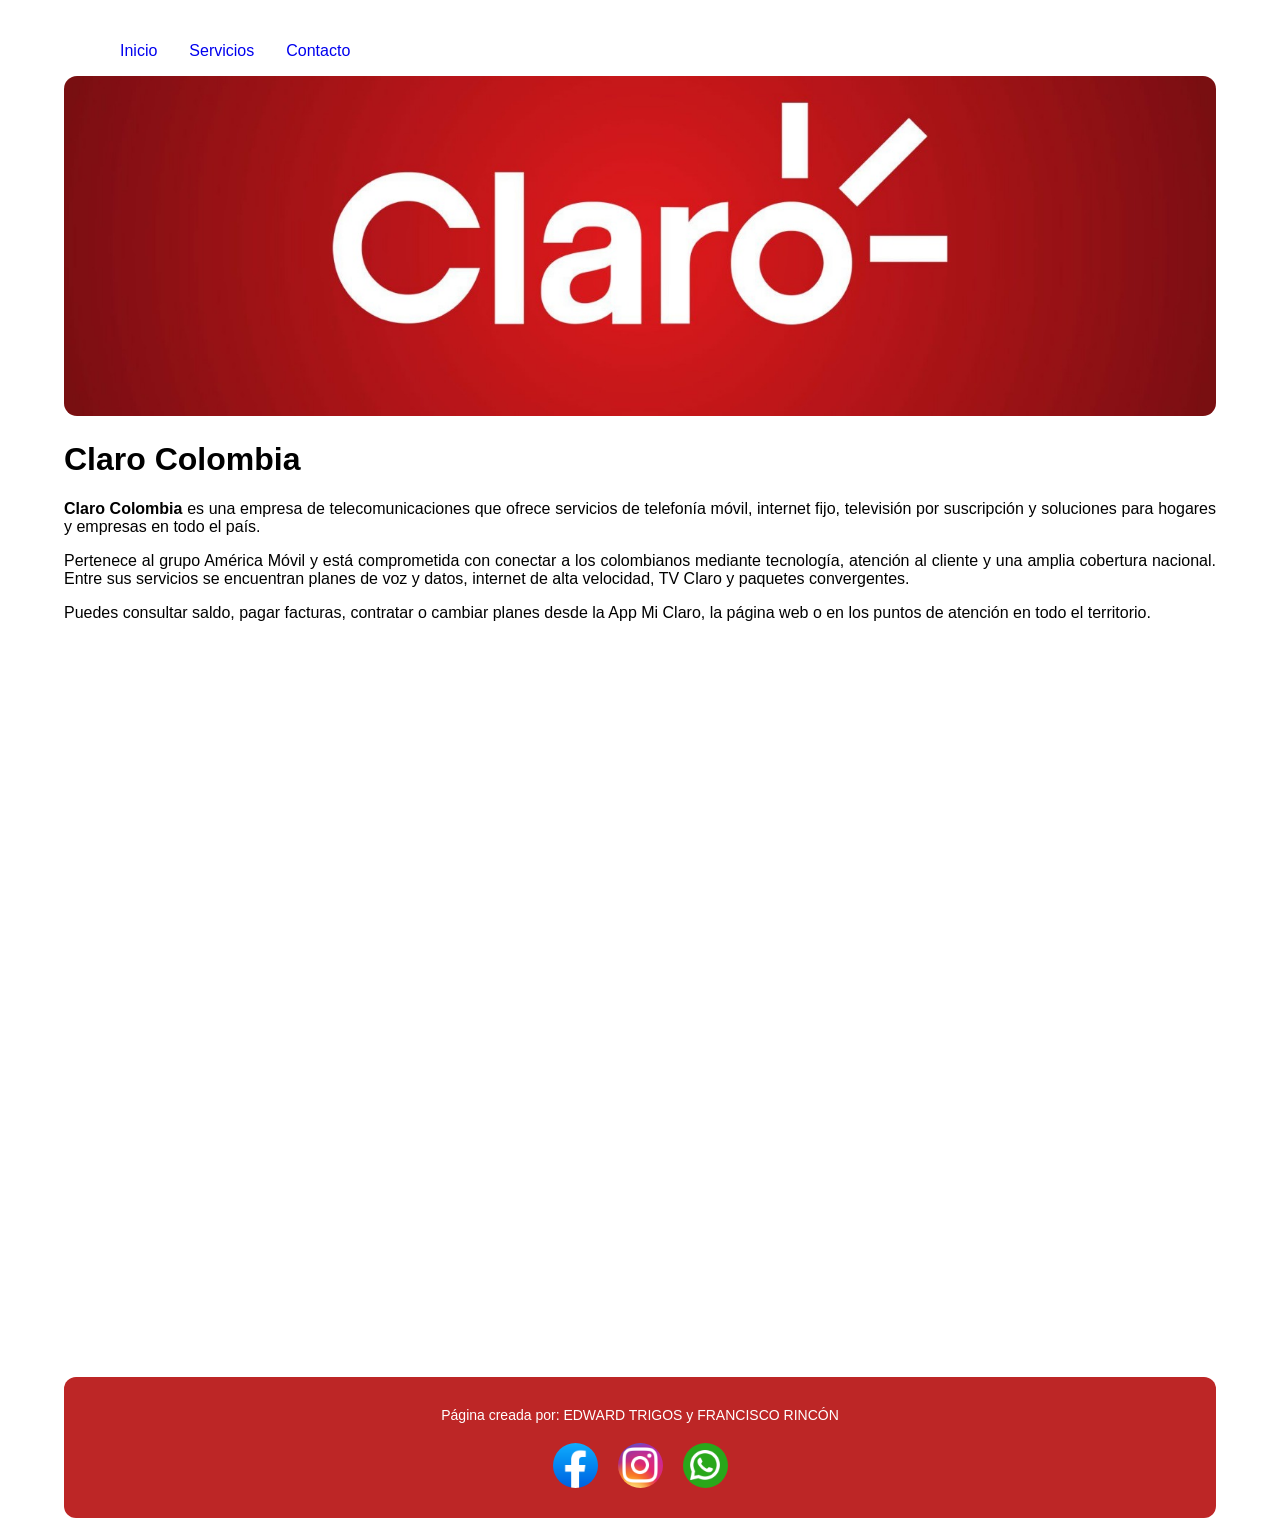
<file: index.html>
<!DOCTYPE html>
<html lang="es">
<head>
    <meta charset="UTF-8">
    <meta name="viewport" content="width=device-width, initial-scale=1.0">
    <title>CLARO COLOMBIA</title>
    <link rel="stylesheet" href="css/style.css">
</head>
<body >
    <header>
        
        <nav class="menu">
            <ul>
                <li><a href="#">Inicio</a></li>
                <li><a href="view/servicios.html">Servicios</a></li>
                <li><a href="view/contacto.html">Contacto</a></li>
            </ul>
        </nav>
        
    </header>
    <main>
        <div class="imagen_claro">
            <img src="img/img_claro.jpeg" alt="logo">
        </div>
        <div class="noticias">
            <h1>Claro Colombia</h1>
            <p><strong>Claro Colombia</strong> es una empresa de telecomunicaciones que ofrece servicios de telefonía móvil, internet fijo, televisión por suscripción y soluciones para hogares y empresas en todo el país.</p>
            <p>Pertenece al grupo América Móvil y está comprometida con conectar a los colombianos mediante tecnología, atención al cliente y una amplia cobertura nacional. Entre sus servicios se encuentran planes de voz y datos, internet de alta velocidad, TV Claro y paquetes convergentes.</p>
            <p>Puedes consultar saldo, pagar facturas, contratar o cambiar planes desde la App Mi Claro, la página web o en los puntos de atención en todo el territorio.</p>
        </div>
        <div class="video-claro">
            <iframe width="560" height="315" src="https://www.youtube.com/embed/WLraF8zIf64?si=y_vYB3MWfbFZLqVc" title="YouTube video player" frameborder="0" allow="accelerometer; autoplay; clipboard-write; encrypted-media; gyroscope; picture-in-picture; web-share" referrerpolicy="strict-origin-when-cross-origin" allowfullscreen></iframe>
        </div>
        <div class="audio">
            <iframe data-testid="embed-iframe" style="border-radius:12px" src="https://open.spotify.com/embed/track/79IBoMfFn67UI15YkP1FSp?utm_source=generator" width="100%" height="352" frameBorder="0" allowfullscreen="" allow="autoplay; clipboard-write; encrypted-media; fullscreen; picture-in-picture" loading="lazy"></iframe>        </div>

        <div class="mas_info">
    </main>
    <footer>
        <div class="footer">
            <p>Página creada por: EDWARD TRIGOS y FRANCISCO RINCÓN</p>
            <div class="iconos">
                <a href="https://www.facebook.com/ClaroCol/" target="_blank" title="Facebook">
                    <img src="img/facebook.png" alt="Facebook">
                </a>
                <a href="https://www.instagram.com/clarocolombia/" target="_blank" title="Instagram">
                    <img src="img/instagram.png" alt="Instagram">
                </a>
                <a href="https://api.whatsapp.com/send/?phone=573205000000&text=Quiero+comprar+con+un+asesor&app_absent=0" target="_blank" title="X (Twitter)">
                    <img src="img/whatsaapp.png" alt="X">
                </a>
            </div>
        </div>
    </footer>

</body>
</html>
</file>
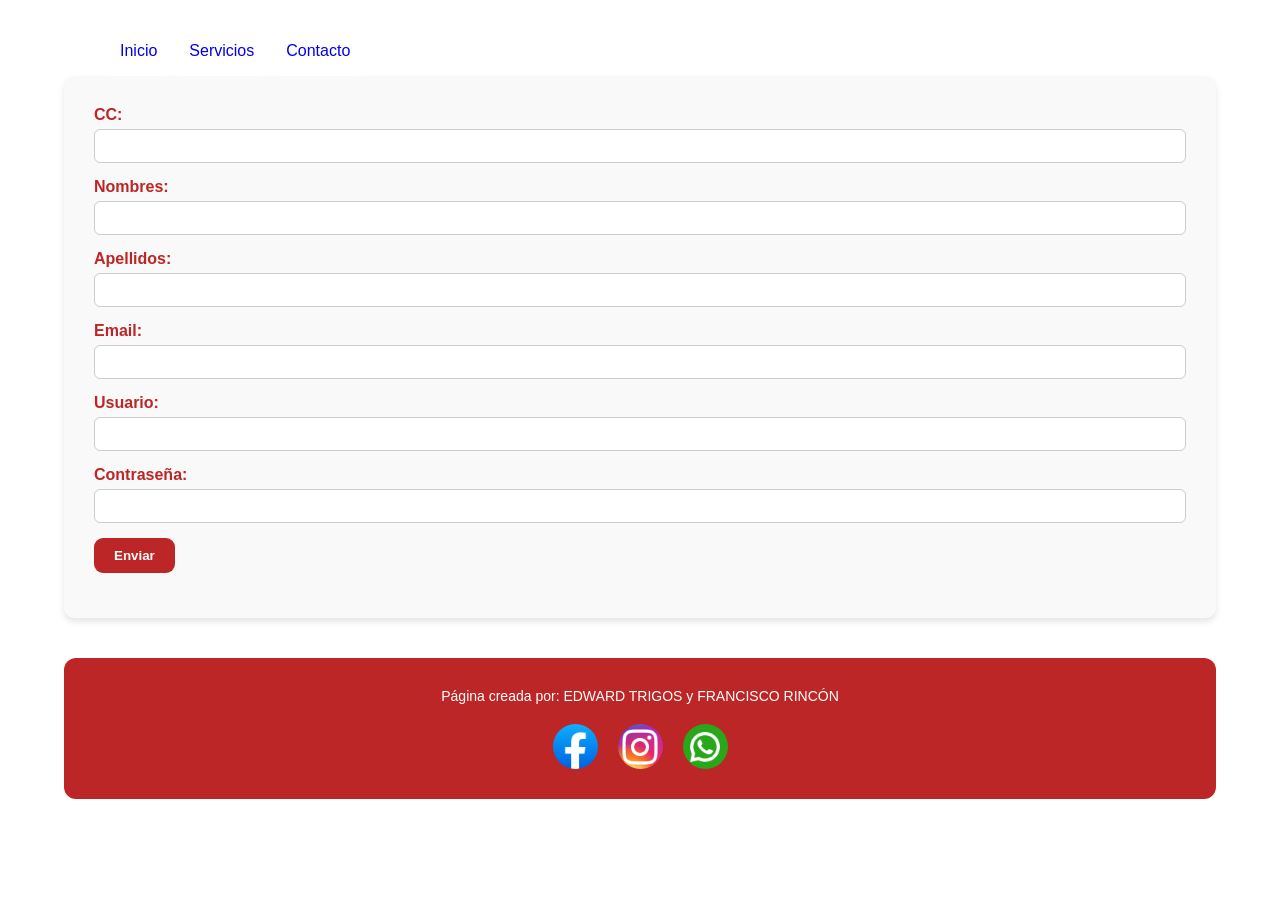
<file: view/contacto.html>
<!DOCTYPE html>
<html lang="es">
<head>
    <meta charset="UTF-8">
    <meta name="viewport" content="width=device-width, initial-scale=1.0">
    <title>Contacto</title>
    <link rel="stylesheet" href="../css/style.css">
</head>
<body>
    <header>
        <nav class="menu">
            <ul>
                <li><a href="../index.html">Inicio</a></li>
                <li><a href="servicios.html">Servicios</a></li>
                <li><a href="#">Contacto</a></li>
            </ul>
        </nav>
        
    </header>
    <main>
    
        <form action="#" method="post" class="formulario-registro">
            <!-- CC tipo number -->
            <div>
                <label for="cc">CC:</label>
                <input type="number" id="cc" name="cc" required>
            </div>
            <!-- Nombres -->
            <div>
                <label for="nombres">Nombres:</label>
                <input type="text" id="nombres" name="nombres" required>
            </div>
            <!-- Apellidos -->
            <div>
                <label for="apellidos">Apellidos:</label>
                <input type="text" id="apellidos" name="apellidos" required>
            </div>
            <!-- Email -->
            <div>
                <label for="email">Email:</label>
                <input type="email" id="email" name="email" required>
            </div>
            <!-- Usuario -->
            <div>
                <label for="usuario">Usuario:</label>
                <input type="text" id="usuario" name="usuario" required>
            </div>
            <!-- Password -->
            <div>
                <label for="password">Contraseña:</label>
                <input type="password" id="password" name="password" required>
            </div>
            <!-- Botón enviar -->
            <div>
                <button type="submit">Enviar</button>
            </div>
        </form>
    </main>
    <footer>
        <div class="footer">
            <p>Página creada por: EDWARD TRIGOS y FRANCISCO RINCÓN</p>
            <div class="iconos">
                <a href="https://www.facebook.com/ClaroCol/" target="_blank" title="Facebook">
                    <img src="../img/facebook.png" alt="Facebook">
                </a>
                <a href="https://www.instagram.com/clarocolombia/" target="_blank" title="Instagram">
                    <img src="../img/instagram.png" alt="Instagram">
                </a>
                <a href="https://api.whatsapp.com/send/?phone=573205000000&text=Quiero+comprar+con+un+asesor&app_absent=0" target="_blank" title="X (Twitter)">
                    <img src="../img/whatsaapp.png" alt="X">
                </a>
            </div>
        </div>
    </footer>

</body>
</html>
</file>
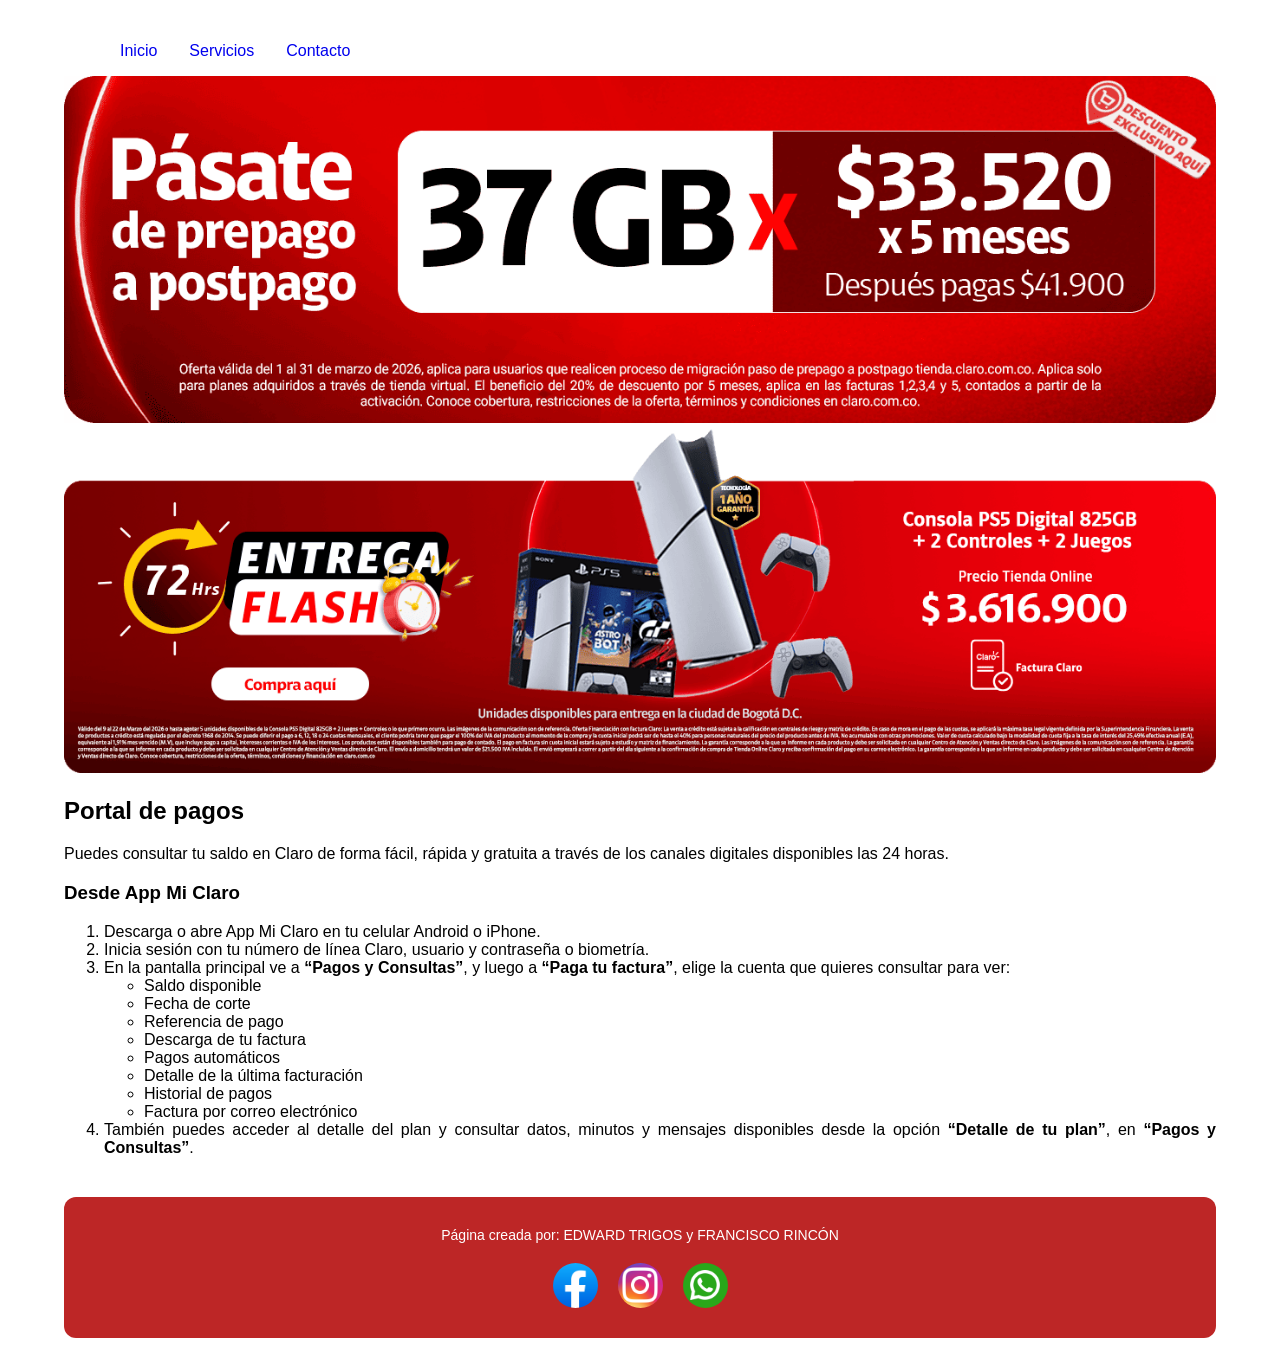
<file: view/servicios.html>
<!DOCTYPE html>
<html lang="es">
<head>
    <meta charset="UTF-8">
    <meta name="viewport" content="width=device-width, initial-scale=1.0">
    <title>Servicios</title>
    <link rel="stylesheet" href="../css/style.css">
</head>
<body>
    <header>
    
        <nav class="menu">
            <ul>
                <li><a href="../index.html">Inicio</a></li>
                <li><a href="#">Servicios</a></li>
                <li><a href="contacto.html">Contacto</a></li>
            </ul>
        </nav>
        
    </header>
    <main>
     <div class="img_servicios">
        <img src="../img/servicio1.png" alt="servicios1">
        <img src="../img/servicio2.png" alt="servicios2">
     </div>
     <div class="info_servicios">
        <h2>Portal de pagos</h2>
        <p>Puedes consultar tu saldo en Claro de forma fácil, rápida y gratuita a través de los canales digitales disponibles las 24 horas.</p>
        <h3>Desde App Mi Claro</h3>
        <ol>
            <li>Descarga o abre App Mi Claro en tu celular Android o iPhone.</li>
            <li>Inicia sesión con tu número de línea Claro, usuario y contraseña o biometría.</li>
            <li>
                En la pantalla principal ve a <strong>“Pagos y Consultas”</strong>, y luego a <strong>“Paga tu factura”</strong>, elige la cuenta que quieres consultar para ver:
                <ul>
                    <li>Saldo disponible</li>
                    <li>Fecha de corte</li>
                    <li>Referencia de pago</li>
                    <li>Descarga de tu factura</li>
                    <li>Pagos automáticos</li>
                    <li>Detalle de la última facturación</li>
                    <li>Historial de pagos</li>
                    <li>Factura por correo electrónico</li>
                </ul>
            </li>
            <li>
                También puedes acceder al detalle del plan y consultar datos, minutos y mensajes disponibles desde la opción
                <strong>“Detalle de tu plan”</strong>, en <strong>“Pagos y Consultas”</strong>.
            </li>
        </ol>
    
     </div>
    
    </main>
    <footer>
        <div class="footer">
            <p>Página creada por: EDWARD TRIGOS y FRANCISCO RINCÓN</p>
            <div class="iconos">
                <a href="https://www.facebook.com/ClaroCol/" target="_blank" title="Facebook">
                    <img src="../img/facebook.png" alt="Facebook">
                </a>
                <a href="https://www.instagram.com/clarocolombia/" target="_blank" title="Instagram">
                    <img src="../img/instagram.png" alt="Instagram">
                </a>
                <a href="https://api.whatsapp.com/send/?phone=573205000000&text=Quiero+comprar+con+un+asesor&app_absent=0" target="_blank" title="X (Twitter)">
                    <img src="../img/whatsaapp.png" alt="X">
                </a>
            </div>
        </div>
    </footer>

</body>
</html>
</file>
<file: css/style.css>
body {

    font-family: 'Nunito', sans-serif;
    width: 90%;
	padding: 10px;
	margin: auto;
	text-align: justify;
}

.imagen_claro img {
    width: 100%;
    height: 340px;
    border-radius: 13px;
    object-fit: cover;
}

.menu {
    background: rgb(189, 38, 38);
}

.menu ul li a{
	background: white;
	text-decoration:none;
	display:inline-block;
	padding: 16px;
    border-radius: 9px;
}

.menu ul{
	list-style:none;
}

.menu ul li{
	float: left;
}

main{
	clear:both;
}

.video-claro {
    margin: 20px 0;
    max-width: auto;
    margin-left: auto;
    margin-right: auto;
}

.video-claro iframe {
    width: 100%;
    height: 315px;
    border-radius: 13px;
}

.menu ul li a:hover{
	background: rgb(189, 38, 38);
	color: white;
}
/*SERVICIOS*/
.img_servicios img {
    width: 100%;
}

/*FOOTER*/
footer {
    background: rgb(189, 38, 38);
    color: white;
    padding: 30px 0;
    margin-top: 40px;
    text-align: center;
    border-radius: 12px;
}

.footer {
    max-width: 1200px;
    margin: 0 auto;
    padding: 0 20px;
}

.footer p {
    margin: 0 0 20px 0;
    font-size: 14px;
}

.iconos {
    display: flex;
    justify-content: center;
    gap: 20px;
}

.iconos a {
    display: inline-flex;
    align-items: center;
    justify-content: center;
    width: 45px;
    height: 45px;
    background-color: none;
    border-radius: 50%;
    color: white;
    text-decoration: none;
    font-size: 24px;
    font-weight: bold;
    transition: background-color 0.3s ease, transform 0.3s ease;
    overflow: hidden;
}

.iconos a img {
    width: 48px;
    height: 48px;
    object-fit: contain;
}

.iconos a:hover {
    background-color: none;
    transform: scale(1.15);
}

/* Formulario de contacto */
.formulario-registro {
    max-width: auto;
    margin: 40px auto;
    padding: 30px;
    background-color: #f9f9f9;
    border-radius: 10px;
    box-shadow: 0 4px 6px rgba(0, 0, 0, 0.1);
}

.formulario-registro div {
    margin-bottom: 15px;
}

.formulario-registro label {
    display: block;
    margin-bottom: 5px;
    font-weight: bold;
    color: rgb(189, 38, 38);
}

/* Todos los inputs (texto, número, email, contraseña) */
.formulario-registro input {
    width: 100%;
    padding: 8px 10px;
    border: 1px solid #ccc;
    border-radius: 6px;
    font-size: 14px;
    box-sizing: border-box;
}

.formulario-registro input:focus {
    border-color: rgb(189, 38, 38);
    outline: none;
}

.formulario-registro button {
    background: rgb(189, 38, 38);
    color: #fff;
    border: none;
    padding: 10px 20px;
    border-radius: 9px;
    cursor: pointer;
    font-weight: bold;
}

.formulario-registro button:hover {
    background: #a72020;
}
</file>
